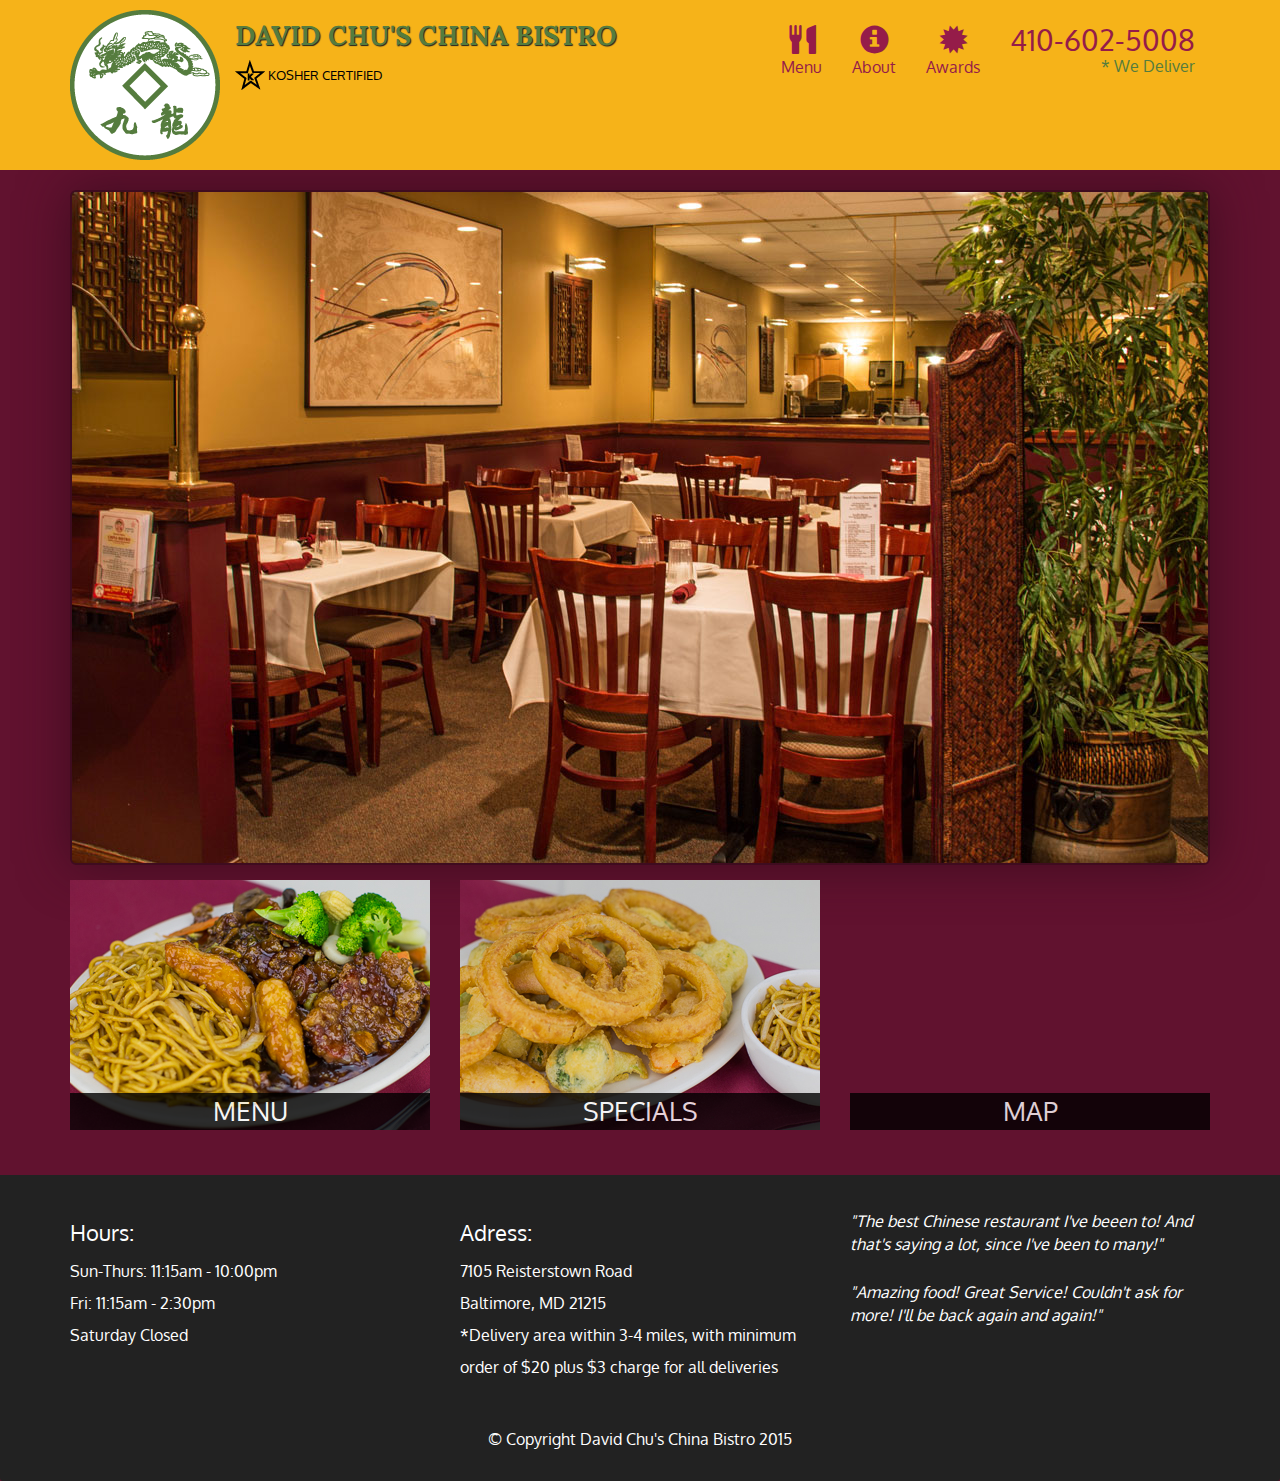
<file: index.html>
<!doctype html>
<html lang="en">
<head>
    <meta charset="utf-8">
    <meta http-equiv="X-UA-Compatible" content="IE=edge">
    <meta name="viewport" content="width=device-width, initial-scale=1">
    <title>David Chu's China Bistro</title>
    <link rel="stylesheet" href="css/bootstrap.min.css">
    <link rel="stylesheet" href="css/styles.css">
    <!-- fonts  -->
    <link href='https://fonts.googleapis.com/css?family=Oxygen:400,300,700' rel='stylesheet' type='text/css'>
    <link href='https://fonts.googleapis.com/css?family=Lora' rel='stylesheet' type='text/css'>
</head>
<body>
    <header>
        <nav id="header-nav" class="navbar navbar-default">
            <div class="container">
                <div class="navbar-header">
                    <a href="index.html" class="pull-left visible-md visible-lg">
                        <div id="logo-img" alt="Logo image"></div>
                    </a>
                    <div class="navbar-brand">
                        <a href="index.html"><h1>David Chu's china Bistro</h1></a>
                        <p>
                            <img src="images/star-k-logo.png" alt="Kosher certification">
                            <span>Kosher Certified</span>
                        </p>
                    </div>

                    <button id="navbarToggle" type="button" class="navbar-toggle collapsed"
                    data-toggle="collapse" data-target="#collapsable-nav" aria-expanded="false">
                        <span class="sr-only">Toggle navigation</span>
                        <span class="icon-bar"></span>
                        <span class="icon-bar"></span>
                        <span class="icon-bar"></span>
                    </button>                   
                </div>

                <div id="collapsable-nav" class="collapse navbar-collapse">
                    <ul id="nav-list" class="nav navbar-nav navbar-right">
                        <li id="navHomeButton" class="visible-xs active">
                            <a href="index.html">
                                <span class="glyphicon glyphicon-home"></span>Home</a>
                        </li>
                         <li id="navMenuButton">
                            <a href="#" onclick="$dc.loadMenuCategories();">
                                <span class="glyphicon glyphicon-cutlery"></span><br class="hidden-xs">Menu</a>
                        </li>
                        <li>
                            <a href="#">
                                <span class="glyphicon glyphicon-info-sign"></span><br class="hidden-xs">About</a>
                        </li>
                        <li>
                            <a href="#">
                                <span class="glyphicon glyphicon-certificate"></span><br class="hidden-xs">Awards</a>
                        </li>
                        <li id="phone" class="hidden-xs">
                            <a href="tel:410-602-5008">
                              <span>410-602-5008</span></a><div>* We Deliver</div>
                        </li> 
                    </ul><!-- #nav-list -->
                </div><!-- .collapse .navbar-collapse -->
            </div><!-- .container -->
        </nav><!-- #header-nav -->
    </header>

    <div id="call-btn" class="visible-xs">
        <a class="btn" href="tel:410-602-5008">
        <span class="glyphicon glyphicon-earphone"></span>
        410-602-5008
        </a>
    </div>
    <div id="xs-deliver" class="text-center visible-xs">* We Deliver</div>
    
    <div id="main-content" class="container">
        <!-- <div class="jumbotron">
            <img src="images/jumbotron_768.jpg" alt="Picture of restaurant" 
            class="img-responsive visible-xs">
        </div>
        <div id="home-tiles" class="row">
            <div class="col-md-4 col-sm-6 col-xs-12">
                <a href="/Users/elisavet/Desktop/Programming/Coursera/Elisavet - coursera practice/China Bistro Website/menu-kaategories.html">
                    <div id="menu-tile"><span>menu</span></div></a>
            </div>
            <div class="col-md-4 col-sm-6 col-xs-12">
                <a href="/Users/elisavet/Desktop/Programming/Coursera/Elisavet - coursera practice/China Bistro Website/single-kaategory.html">
                    <div id="specials-tile"><span>specials</span></div></a>
            </div>
            <div class="col-md-4 col-sm-12 col-xs-12">
                <a href="https://goo.gl/maps/AthcMGhcPcYUxQaH9" target="_blank">
                    <div id="map-tile">
                        <iframe src="https://www.google.com/maps/embed?pb=!1m18!1m12!1m3!1d3084.6752455000174!2d-76.7116881!3d39.36359029999999!2m3!1f0!2f0!3f0!3m2!1i1024!2i768!4f13.1!3m3!1m2!1s0x89c81a14e7817803%3A0xab20a0e99daa17ea!2sDavid%20Chu&#39;s%20China%20Bistro!5e0!3m2!1sen!2sgr!4v1661273234297!5m2!1sen!2sgr" width="600" height="450" style="border:0;" allowfullscreen="" loading="lazy" referrerpolicy="no-referrer-when-downgrade"></iframe>
                        <span>map</span>
                    </div>
                </a>
            </div>
        </div> -->
    </div>
        <!-- End of #home-tiles -->
    <!--End of #main-content-->
<footer class="panel-footer">
    <div class="container">
        <div class="row">
            <section id="hours" class="col-sm-4">
                <span>Hours:</span><br>
                Sun-Thurs: 11:15am - 10:00pm<br>
                Fri: 11:15am - 2:30pm<br>
                Saturday Closed
                <hr class="visible-xs">
            </section>
            <section id="adress" class="col-sm-4">
                <span>Adress:</span><br>
                7105 Reisterstown Road<br>
                Baltimore, MD 21215
                <p>*Delivery area within 3-4 miles, with minimum order
                    of $20 plus $3 charge for all deliveries</p>
                <hr class="visible-xs">
            </section>
            <section id="testimonials" class="col-sm-4">
                <p>"The best Chinese restaurant I've beeen to!
                    And that's saying a lot, since I've been to many!"</p>
                <p>"Amazing food! Great Service! Couldn't ask for more!
                    I'll be back again and again!"</p>
            </section>
        </div>
        <div class="text-center">&copy; Copyright David Chu's China Bistro 2015</div>
    </div>
</footer>


     <!-- jQuery (Bootstrap JS plugins depend on it) -->
  <!-- <script src="/Users/elisavet/Desktop/Programming/Coursera/Elisavet - coursera practice/China Bistro Website/js/jquery-2.1.4.min.js"></script>
  <script src="/Users/elisavet/Desktop/Programming/Coursera/Elisavet - coursera practice/China Bistro Website/js/bootstrap.min.js"></script>
  <script src="/Users/elisavet/Desktop/Programming/Coursera/Elisavet - coursera practice/China Bistro Website/js/ajax-utils.js"></script>
  <script src="/Users/elisavet/Desktop/Programming/Coursera/Elisavet - coursera practice/China Bistro Website/js/script.js"></script> -->
  <script src="js/jquery-2.1.4.min.js"></script>
  <script src="js/bootstrap.min.js"></script>
  <script src="js/ajax-utils.js"></script>
  <script src="js/script.js"></script>
</body>
</html>
</file>
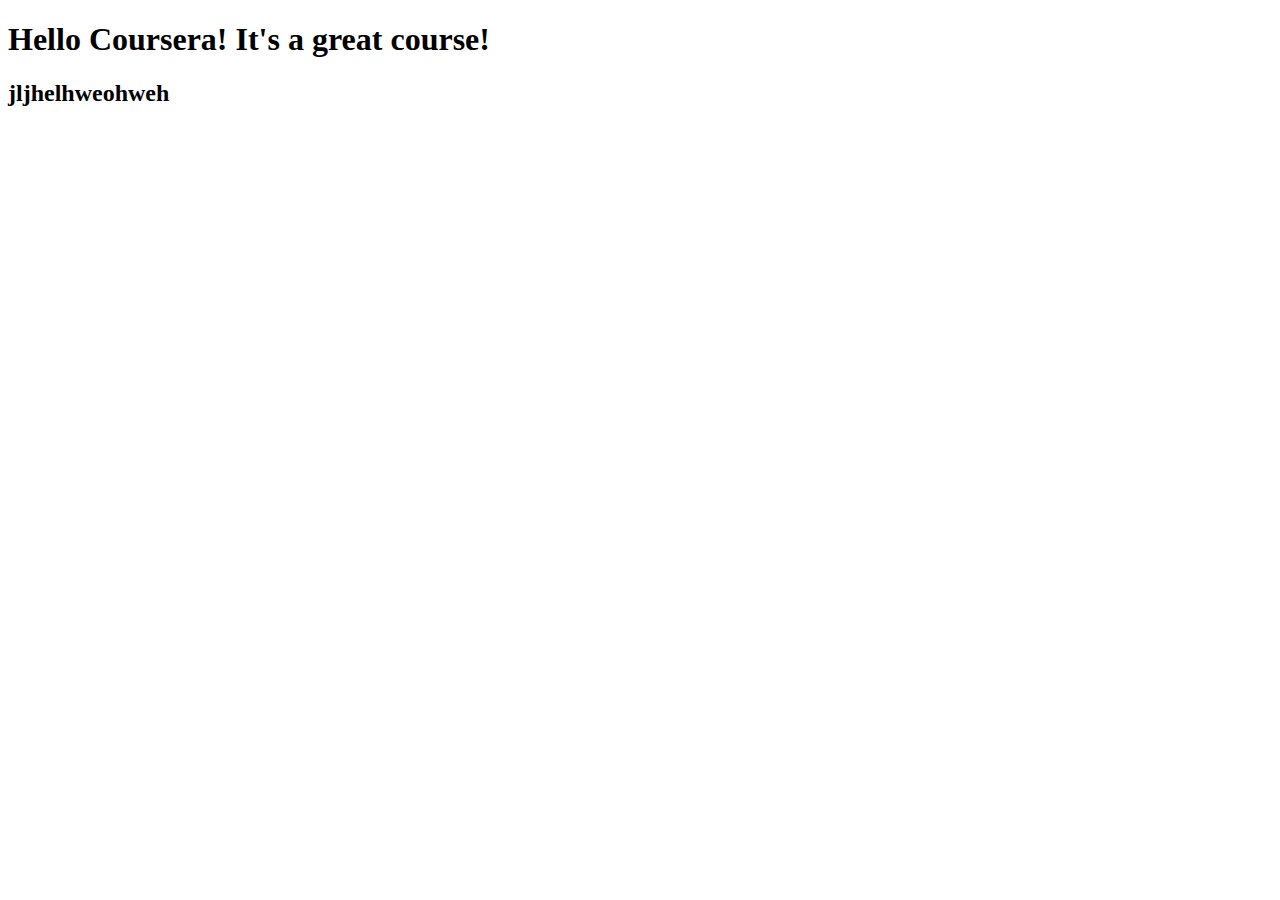
<file: site/index.html>
<!DOCTYPE html>
<html lang="en">
<head>
    <meta charset="UTF-8">
    <meta http-equiv="X-UA-Compatible" content="IE=edge">
    <meta name="viewport" content="width=device-width, initial-scale=1.0">
    <title>Hello Coursera!</title>
</head>
<body>
 <h1>Hello Coursera! It's a great course!</h1>   
 <h2>jljhelhweohweh</h2>
</body>
</html>
</file>
<file: css/styles.css>
body {
  font-size: 16px;
  color: #fff;
  background-color: #61122f;
  font-family: 'Oxygen', sans-serif;
}

/* HEADER */
#header-nav {
  background-color: #f6b319;
  border-radius: 0;
  border: 0;
} 

#logo-img {
  background: url('../images/restaurant-logo_large.png') no-repeat;
  width: 150px;
  height: 150px;
  margin: 10px 15px 10px 0;
}

.navbar-brand {
  padding-top: 25px;
}

.navbar-brand h1 { /* Restaurant name */  
  font-family: 'Lora', serif;
  color: #557c3e;
  font-size: 1.5em;
  text-transform: uppercase;
  font-weight: bold;
  text-shadow: 1px 1px 1px #222;
  margin-top: 0;
  margin-bottom: 0;
  line-height: .75;
}

.navbar-brand a:hover, .navbar-brand a:focus {
  text-decoration: none;
}

.navbar-brand p { /* Kosher cert */
  color: #000;
  text-transform: uppercase;
  font-size: .7em;
  margin-top: 15px;
} 

.navbar-brand p span { /* Star-K */
  vertical-align: middle;
} 

#nav-list {
  margin-top: 10px;
}
#nav-list a {
  color: #951C49;
  text-align: center;
}
#nav-list a:hover {
  background: #E7E7E7;
}
#nav-list a span {
  font-size: 1.8em;
}

#phone {
  margin-top: 5px;
}
#phone a { /* Phone number */
  text-align: right;
  padding-bottom: 0;
}
#phone div { /* We Deliver */
  color: #557c3e;
  text-align: right;
  padding-right: 15px;
}
.navbar-header button.navbar-toggle, .navbar-header .icon-bar {
  border: 1px solid #61122f;
}
.navbar-header button.navbar-toggle {
  clear: both;
  margin-top: -30px;
}
/* END HEADER */
/* FOOTER */
.panel-footer {
  margin-top: 30px;
  padding-top: 35px;
  padding-bottom: 30px;
  background-color: #222;
  border-top: 0;
}
.panel-footer div.row {
  margin-bottom: 35px;
}
#hours, #adress {
  line-height: 2;
}
#hours > span, #adress > span {
  font-size: 1.4em;
}
#address p {
  color: #557c3e;
  font-size: .8em;
  line-height: 1.8;
}
#testimonials {
  font-style: italic;
}
#testimonials p:nth-child(2) {
  margin-top: 25px;
}
/* END FOOTER */

/* Home Page */
.container .jumbotron {
  box-shadow: 0 0 50px #3f0c1f;
  border: 2px solid #3f0c1f;
  margin-bottom: 15px;
}
#menu-tile, #specials-tile, #map-tile {
  height: 250px;
  width: 100%;
  margin-bottom: 15px;
  position: relative;
  border: 2px solid: #3f0c1f;
  overflow: hidden;
}
#menu-tile:hover, #specials-tile:hover, #map-tile:hover{
  box-shadow: 0 1px 5px 1px #cccccc;
}
#menu-tile {
  background: url('../images/menu-tile.jpg') no-repeat;
  background-position: center;
}
#specials-tile {
  background: url('../images/specials-tile.jpg') no-repeat;
  background-position: center;
}
#menu-tile span, #specials-tile span, #map-tile span {
  position: absolute;
  bottom: 0;
  right: 0;
  width: 100%;
  text-align: center;
  font-size: 1.6em;
  text-transform: uppercase;
  background-color: #000;
  color: #fff;
  opacity: .8;
} /* End Home Page */

/* Menu Categories Page */
.category-tile {
  position: relative;
  border: 2px solid #3f0c1f;
  overflow: hidden;
  width: 200px;
  height: 200px;
  margin: 0 auto 15px;
}
.category-tile span {
  position: absolute;
  bottom: 0;
  right: 0;
  width: 100%;
  text-align: center;
  font-size: 1.2em;
  text-transform: uppercase;
  background-color: #000;
  color: #fff;
  opacity: .8;
}
.category-tile:hover {
  box-shadow: 0 1px 5px 1px #cccccc;
}
#menu-categories-title + div {
  margin-bottom: 50px;
}
/* END Menu Categories Page */
/* Singe Category Page */
.menu-item-tile {
  margin-bottom: 25px;
}
.menu-item-tile hr {
  width: 80%;
}
.menu-item-tile .menu-item-price {
  font-size: 1.1em;
  text-align: right;
  margin-top: -15px;
  margin-right: -15px;
}
.menu-item-tile .menu-item-price span {
  font-size: .6em;
}
.menu-item-photo {
  position: relative;
  border: 2px solid #3f0c1f;
  overflow: hidden;
  padding: 0;
  margin-right: -15px;
  margin-left: auto;
  margin-bottom: 20px;
  max-width: 250px;
}
.menu-item-photo div {
  position: absolute;
  bottom: 0;
  right: 0;
  width: 80px;
  background-color: #557c3e;
  text-align: center;
}
.menu-item-description {
  padding-right: 30px;
}
h3.menu-item-title {
  margin: 0 0 10px;
}
.menu-item-details {
  font-size: .9em;
  font-style: italic;
}
/* END Singe Category Page */
/********** Large devices only **********/
@media (min-width: 1200px) {
  .container .jumbotron {
    background: url('../images/jumbotron_1200.jpg') no-repeat;
    height: 675px;
    box-shadow: 0 0 50px #3f0c1f;
    border: 2px solid #3f0c1f;
  }
}

/********** Medium devices only **********/
@media (min-width: 992px) and (max-width: 1199px) {
  /* Header */
  #logo-img {
    background: url('../images/restaurant-logo_medium.png') no-repeat;
    width: 100px;
    height: 100px;
    margin: 5px 5px 5px 0;
  }
  /* End Header */
  /* Home Page */
  .container .jumbotron {
    background: url('../images/jumbotron_992.jpg') no-repeat;
    height: 558px;
    box-shadow: 0 0 50px #3f0c1f;
    border: 2px solid #3f0c1f;
  }
  /* End Home Page */
}

/********** Small devices only **********/
@media (min-width: 768px) and (max-width: 991px) {
  /* Home Page */
  .container .jumbotron {
    background: url('../images/jumbotron_768.jpg') no-repeat;
    height: 432px;
    box-shadow: 0 0 50px #3f0c1f;
    border: 2px solid #3f0c1f;
  }
  /* End Home Page */
}

/********** Extra small devices only **********/
@media (max-width: 767px) {
  /* Header */
  .navbar-brand {
    padding-top: 10px;
    height: 80px;
  }
  .navbar-brand h1 { /* Restaurant name */
    padding-top: 10px;
    font-size: 5vw; /* 1vw = 1% of viewport width */
  }
  .navbar-brand p { /* Kosher cert */
    font-size: .6em;
    margin-top: 12px;
  }
  .navbar-brand p img { /* Star-K */
    height: 20px;
  }

  #collapsable-nav a { /* Collapsed nav menu text */
    font-size: 1.2em;
  }
  #collapsable-nav a span { /* Collapsed nav menu glyph */
    font-size: 1em;
    margin-right: 5px;
  }

  #call-btn > a {
    font-size: 1.5em;
    display: block;
    margin: 0 20px;
    padding: 10px;
    border: 2px solid #fff;
    background-color: #f6b319;
    color: #951c49;
  }
  #xs-deliver {
    margin-top: 5px;
    font-size: .7em;
    letter-spacing: .1em;
    text-transform: uppercase;
  }
    /* End Header */
    /* FOOTER */
    .panel-footer section {
      margin-bottom: 30px;
      text-align: center;
    }
    .panel-footer section:nth-child(3) {
      margin-bottom: 0; /* margin already exists on the whole row */
    }
    .panel-footer section hr {
      width: 50%;
    }
    /* END FOOTER */

    /* Home Page */
    .container .jumbotron {
      margin-top: 30px;
      padding: 0;
      box-shadow: 0 0 50px #3f0c1f;
      border: 2px solid #3f0c1f;
    }

    #menu-tile, #specials-tile{
      width: 360px;
      margin: 0 auto 15px;
    }
    /* End Home Page */
    .menu-item-photo {
      margin-right: auto;
    }
    .menu-item-tile .menu-item-price {
      text-align: center;
    }
    .menu-item-description{
      text-align: center;
    }
}

/********** Super Small devices only (e.g., iPhone 4**********/
@media (max-width: 479px) {
  /* Header */
  .navbar-brand h1 {   /* Restaurant Name */
    padding-top: 5px;
    font-size: 6vw;
  }
  /* End Header */

  /* Home Page */
  #menu-tile, #specials-tile {
    width: 280px;
    margin: 0 auto 15px;
  }
  .col-xxs-12 {
    position: relative;
    min-height: 1px;
    padding-right: 15px;
    padding-left: 15px;
    float: left;
    width: 100%;
  }
  /* End Home Page */
}
</file>
